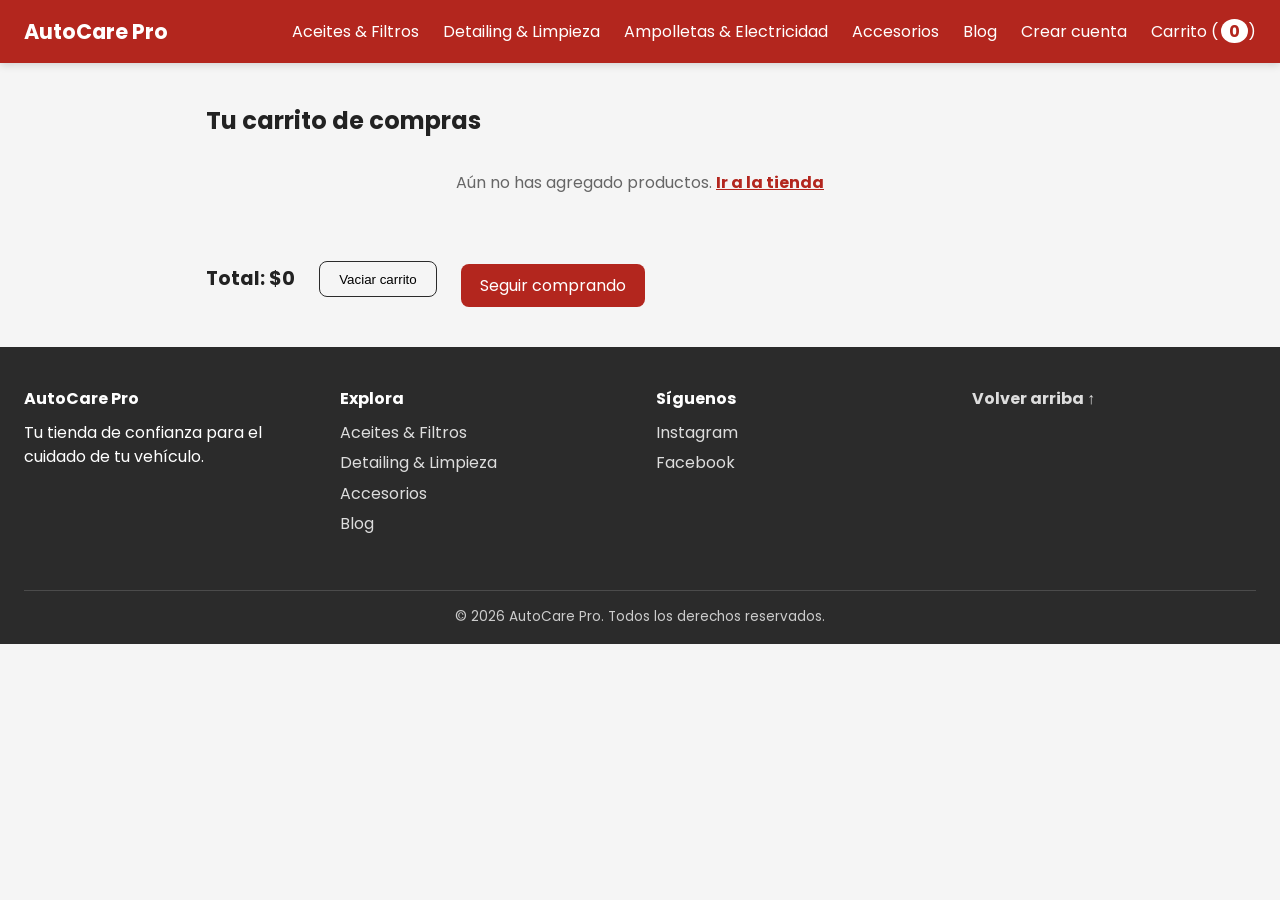
<file: carrito.html>
<!DOCTYPE html>
<html lang="es">
<head>
  <meta charset="UTF-8">
  <meta name="viewport" content="width=device-width, initial-scale=1.0">
  <title>Tu Carrito — AutoCare Pro</title>
 
  <link rel="preconnect" href="https://fonts.googleapis.com">
  <link rel="preconnect" href="https://fonts.gstatic.com" crossorigin>
  <link href="https://fonts.googleapis.com/css2?family=Poppins:wght@400;600;700&display=swap" rel="stylesheet">
  <link rel="stylesheet" href="css/style.css">
</head>
<body>
 
  <header id="top">
    <a href="index.html" class="logo">AutoCare Pro</a>
    <nav>
      <ul>
        <li><a href="index.html#aceites">Aceites &amp; Filtros</a></li>
        <li><a href="index.html#detailing">Detailing &amp; Limpieza</a></li>
        <li><a href="index.html#electricidad">Ampolletas &amp; Electricidad</a></li>
        <li><a href="index.html#accesorios">Accesorios</a></li>
        <li><a href="index.html#blog">Blog</a></li>
        <li><a href="index.html#registro">Crear cuenta</a></li>
        <li><a href="carrito.html">Carrito (<span id="contador-carrito">0</span>)</a></li>
      </ul>
    </nav>
  </header>
 
  <main>
    <section id="pagina-carrito">
      <h1>Tu carrito de compras</h1>
 
      <table id="tabla-carrito">
        <thead>
          <tr>
            <th>Producto</th>
            <th>Precio</th>
            <th>Cantidad</th>
            <th>Subtotal</th>
            <th></th>
          </tr>
        </thead>
        <tbody id="cuerpo-carrito"></tbody>
      </table>
 
      <p id="carrito-vacio-mensaje" hidden>
        Aún no has agregado productos. <a href="index.html">Ir a la tienda</a>
      </p>
 
      <div class="carrito-resumen">
        <p>Total: <span id="carrito-total">$0</span></p>
        <button id="vaciar-carrito" type="button">Vaciar carrito</button>
        <a href="index.html" class="btn">Seguir comprando</a>
      </div>
    </section>
  </main>
 
  <footer>
    <div class="footer-col">
      <h3>AutoCare Pro</h3>
      <p>Tu tienda de confianza para el cuidado de tu vehículo.</p>
    </div>
 
    <div class="footer-col">
      <h3>Explora</h3>
      <ul>
        <li><a href="index.html#aceites">Aceites &amp; Filtros</a></li>
        <li><a href="index.html#detailing">Detailing &amp; Limpieza</a></li>
        <li><a href="index.html#accesorios">Accesorios</a></li>
        <li><a href="index.html#blog">Blog</a></li>
      </ul>
    </div>
 
    <div class="footer-col">
      <h3>Síguenos</h3>
      <ul>
        <li><a href="https://instagram.com" target="_blank" rel="noopener">Instagram</a></li>
        <li><a href="https://facebook.com" target="_blank" rel="noopener">Facebook</a></li>
      </ul>
    </div>
 
    <div class="footer-col">
      <a href="#top" class="volver-arriba">Volver arriba ↑</a>
    </div>
 
    <p class="footer-copy">&copy; 2026 AutoCare Pro. Todos los derechos reservados.</p>
  </footer>
 
  <script src="js/script.js"></script>
</body>
</html>
</file>
<file: css/style.css>
:root {
  --color-primario: #b3261e;
  --color-primario-oscuro: #7a1a15;
  --color-secundario: #2b2b2b;
  --color-fondo: #f5f5f5;
  --color-tarjeta: #ffffff;
  --color-texto: #222222;
  --color-error: #c0392b;
  --color-exito: #2e7d32;
  --radio-borde: 8px;
}
 
* {
  box-sizing: border-box;
  margin: 0;
  padding: 0;
}
 
body {
  font-family: 'Segoe UI', Arial, sans-serif;
  background-color: var(--color-fondo);
  color: var(--color-texto);
  line-height: 1.5;
}
 
header {
  display: flex;
  justify-content: space-between;
  align-items: center;
  background-color: var(--color-primario);
  padding: 1rem 1.5rem;
  color: white;
}
 
header .logo {
  color: white;
  font-weight: bold;
  font-size: 1.3rem;
  text-decoration: none;
}
 
nav ul {
  list-style-type: none;
  display: flex;
  gap: 1.5rem;
  flex-wrap: wrap;
}
 
nav a {
  color: white;
  text-decoration: none;
}
 
nav a:hover {
  text-decoration: underline;
}
 
section {
  margin: 2.5rem auto;
  max-width: 1100px;
  padding: 0 1rem;
}
 
h2 {
  margin-bottom: 1.2rem;
  color: var(--color-secundario);
}
 
.grid-producto {
  display: flex;
  gap: 1.2rem;
  flex-wrap: wrap;
}
.grid-producto h2 {
  flex-basis: 100%;
}
 
.producto {
  border: 1px solid #ddd;
  border-radius: var(--radio-borde);
  padding: 1.2rem;
  background-color: var(--color-tarjeta);
  box-shadow: 0 2px 6px rgba(0,0,0,0.08);
  flex: 1 1 220px;
  max-width: 260px;
  text-align: center;
}
 
.producto img {
  margin: 0.5rem 0;
}
 
.precio {
  font-weight: bold;
  color: var(--color-primario);
  margin: 0.5rem 0;
}
 
.agregar-carrito {
  background-color: var(--color-primario);
  color: white;
  border: none;
  padding: 0.6rem 1rem;
  border-radius: var(--radio-borde);
  cursor: pointer;
}
 
.agregar-carrito:hover {
  background-color: var(--color-primario-oscuro);
}
 
.banner-promo {
  border: 2px solid var(--color-primario);
  border-radius: var(--radio-borde);
  padding: 1.5rem;
  text-align: center;
}
 
.btn {
  display: inline-block;
  margin-top: 0.8rem;
  background-color: var(--color-primario);
  color: white;
  padding: 0.6rem 1.2rem;
  border-radius: var(--radio-borde);
  text-decoration: none;
}
 
form label {
  display: block;
  margin-top: 0.8rem;
  font-weight: bold;
}
 
form input {
  width: 100%;
  max-width: 400px;
  padding: 0.5rem;
  margin-top: 0.3rem;
  border: 1px solid #ccc;
  border-radius: 4px;
}
 
.sugerencia {
  display: block;
  color: #666;
  font-size: 0.85rem;
  margin-top: 0.2rem;
}
 
.error-campo {
  display: block;
  color: var(--color-error);
  font-size: 0.85rem;
  margin-top: 0.2rem;
  min-height: 1.1rem;
}
 
.mensaje-error {
  color: var(--color-error);
  font-weight: bold;
  margin-top: 1rem;
}
 
.mensaje-exito {
  color: var(--color-exito);
  font-weight: bold;
  margin-top: 1rem;
}
 
footer {
  text-align: center;
  padding: 1.5rem;
  background-color: var(--color-secundario);
  color: white;
  margin-top: 2rem;
}

/* Responsive: pantallas chicas */
@media (max-width: 700px) {
  header {
    flex-direction: column;
    gap: 0.8rem;
  }
 
  nav ul {
    justify-content: center;
  }
 
  .producto {
    max-width: 100%;
  }
}

/* ============================
   TIPOGRAFÍA Y SCROLL
   ============================ */
html {
  scroll-behavior: smooth;
  scroll-padding-top: 90px;
}
 
body {
  font-family: 'Poppins', 'Segoe UI', Arial, sans-serif;
}
 
.sr-only {
  position: absolute;
  width: 1px;
  height: 1px;
  padding: 0;
  margin: -1px;
  overflow: hidden;
  clip: rect(0, 0, 0, 0);
  white-space: nowrap;
  border: 0;
}
 
/* ============================
   HEADER FIJO
   ============================ */
header {
  position: sticky;
  top: 0;
  z-index: 100;
  box-shadow: 0 2px 8px rgba(0, 0, 0, 0.15);
}
 
#contador-carrito {
  background-color: white;
  color: var(--color-primario);
  border-radius: 50%;
  padding: 0.05rem 0.5rem;
  font-weight: bold;
  margin-left: 0.2rem;
}
 
/* ============================
   HERO
   ============================ */
.hero {
  background: linear-gradient(135deg, var(--color-primario), var(--color-primario-oscuro));
  color: white;
  text-align: center;
  padding: 4rem 1.5rem;
  border-radius: var(--radio-borde);
}
 
.hero h1 {
  font-size: 2.2rem;
  margin-bottom: 0.8rem;
}
 
.hero form {
  margin-top: 1.5rem;
  display: flex;
  justify-content: center;
  gap: 0.5rem;
  flex-wrap: wrap;
}
 
.hero input[type="search"] {
  padding: 0.6rem;
  border-radius: var(--radio-borde);
  border: none;
  min-width: 260px;
}
 
.hero button {
  padding: 0.6rem 1.2rem;
  border-radius: var(--radio-borde);
  border: none;
  background-color: white;
  color: var(--color-primario);
  font-weight: bold;
  cursor: pointer;
}
 
/* ============================
   TARJETAS DE PRODUCTO
   ============================ */
.producto {
  transition: transform 0.2s ease, box-shadow 0.2s ease;
}
 
.producto:hover {
  transform: translateY(-4px);
  box-shadow: 0 6px 14px rgba(0, 0, 0, 0.15);
}
 
.producto img {
  width: 100%;
  height: 140px;
  object-fit: contain;
  background-color: #fafafa;
  border-radius: 4px;
  margin: 0.5rem 0;
}
 
/* ============================
   VIDEO
   ============================ */
#tutorial-video {
  text-align: center;
}
 
#tutorial-video video {
  max-width: 100%;
  border-radius: var(--radio-borde);
  box-shadow: 0 2px 8px rgba(0, 0, 0, 0.15);
  display: block;
  margin: 0 auto 1rem;
}
 
/* ============================
   PÁGINA DEL CARRITO
   ============================ */
#pagina-carrito {
  max-width: 900px;
}
 
#tabla-carrito {
  width: 100%;
  border-collapse: collapse;
  background-color: var(--color-tarjeta);
  border-radius: var(--radio-borde);
  overflow: hidden;
}
 
#tabla-carrito th,
#tabla-carrito td {
  padding: 0.8rem;
  text-align: left;
  border-bottom: 1px solid #eee;
}
 
#tabla-carrito th {
  background-color: var(--color-secundario);
  color: white;
}
 
.eliminar-item {
  background-color: transparent;
  color: var(--color-error);
  border: 1px solid var(--color-error);
  border-radius: 4px;
  padding: 0.3rem 0.6rem;
  cursor: pointer;
}
 
.eliminar-item:hover {
  background-color: var(--color-error);
  color: white;
}
 
#carrito-vacio-mensaje {
  padding: 2rem;
  text-align: center;
  color: #666;
}
 
#carrito-vacio-mensaje a {
  color: var(--color-primario);
  font-weight: bold;
}
 
.carrito-resumen {
  display: flex;
  align-items: center;
  gap: 1.5rem;
  margin-top: 1.5rem;
  flex-wrap: wrap;
}
 
.carrito-resumen p {
  font-size: 1.2rem;
  font-weight: bold;
}
 
#vaciar-carrito {
  background-color: transparent;
  border: 1px solid var(--color-secundario);
  border-radius: var(--radio-borde);
  padding: 0.6rem 1.2rem;
  cursor: pointer;
}
 
/* ============================
   FOOTER CON COLUMNAS
   ============================ */
footer {
  display: flex;
  flex-wrap: wrap;
  gap: 2rem;
  justify-content: space-between;
  text-align: left;
  padding: 2.5rem 1.5rem 1rem;
}
 
.footer-col {
  flex: 1 1 180px;
}
 
.footer-col h3 {
  margin-bottom: 0.6rem;
  font-size: 1rem;
}
 
.footer-col ul {
  list-style: none;
}
 
.footer-col a {
  color: #ddd;
  text-decoration: none;
  display: block;
  margin-bottom: 0.4rem;
}
 
.footer-col a:hover {
  color: white;
  text-decoration: underline;
}
 
.volver-arriba {
  font-weight: bold;
}
 
.footer-copy {
  flex-basis: 100%;
  text-align: center;
  border-top: 1px solid rgba(255, 255, 255, 0.15);
  padding-top: 1rem;
  margin-top: 1rem;
  font-size: 0.85rem;
  color: #ccc;
}
</file>
